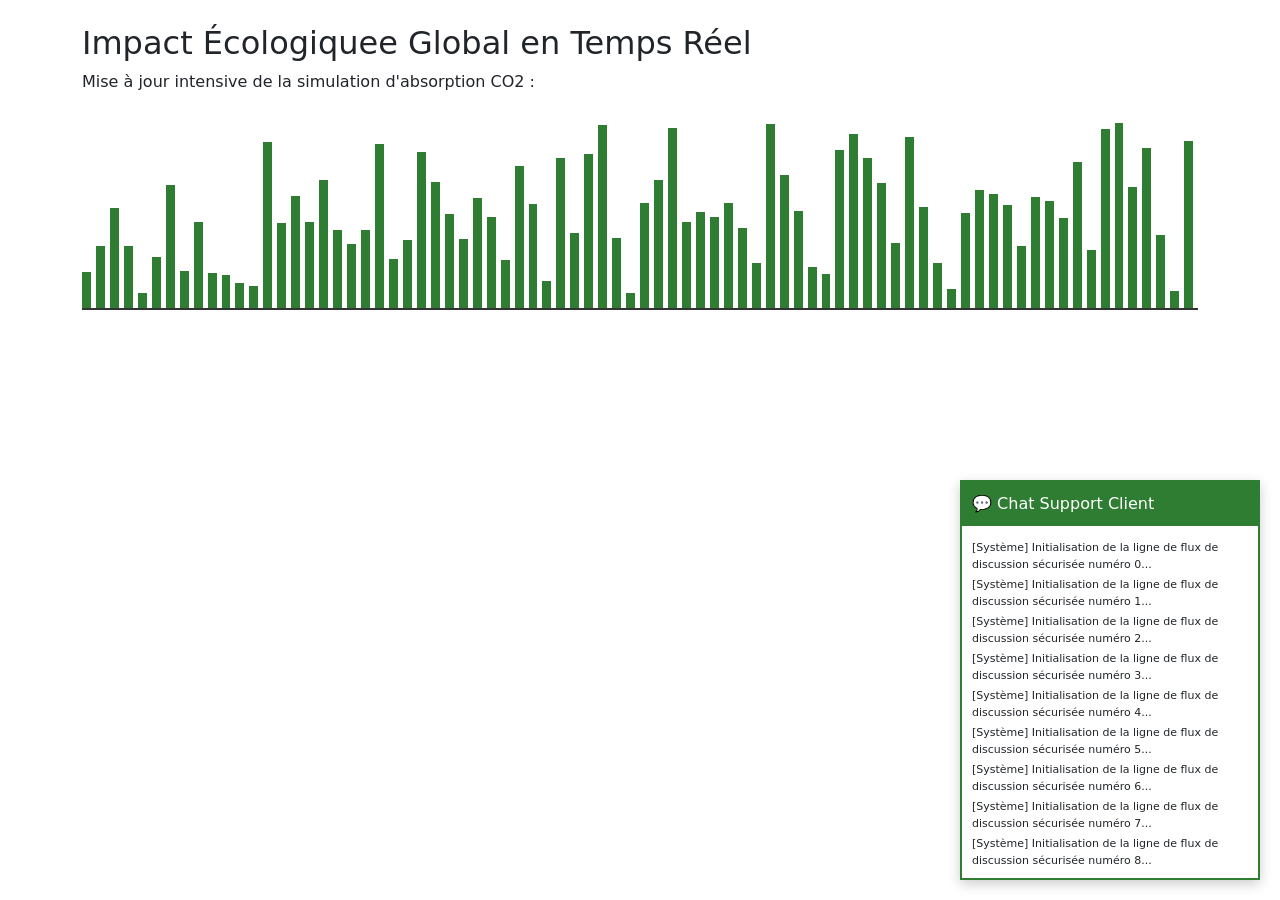
<file: .github/analytics.html>
<!DOCTYPE html>
<html lang="fr">
<head>
    <meta charset="UTF-8">
    <meta name="viewport" content="width=device-width, initial-scale=1.0">
    <title>EcoShop - Statistiques d'Impact</title>
    <link rel="stylesheet" href="https://cdnjs.cloudflare.com/ajax/libs/bootstrap/5.3.3/css/bootstrap.css">
    <style>
        .bar { display: inline-block; width: 30px; background: #2e7d32; margin-right: 5px; transition: height 0.1s; }
    </style>
</head>
<body class="p-4">
<div class="container">
    <h2>Impact Écologiquee Global en Temps Réel</h2>
    <p>Mise à jour intensive de la simulation d'absorption CO2 :</p>
    <div id="chart-container" style="height: 200px; border-bottom: 2px solid #333; display: flex; align-items: flex-end;"></div>
</div>

<script>
    const container = document.getElementById('chart-container');
    for (let i = 0; i < 80; i++) {
        const bar = document.createElement('div');
        bar.className = 'bar';
        bar.style.height = '10px';
        container.appendChild(bar);
    }

    // PIÈGE E : Utilisation de setInterval à haute fréquence (10ms) brisant les cycles d'affichage
    setInterval(() => {
        const bars = document.querySelectorAll('.bar');

        bars.forEach(bar => {
            // PIÈGE F : Un calcul de boucle lourde imbriqué bloquant l'animation (Math Burn)
            let totalCalculation = 0;
            for (let k = 0; k < 50000; k++) {
                totalCalculation += Math.sin(k) * Math.cos(k);
            }

            let newHeight = Math.floor(Math.random() * 180) + 10;
            bar.style.height = newHeight + 'px';
        });
    }, 100);
</script>
</body>
<script src="mock-chat-widget.js"></script>
</html>
</file>
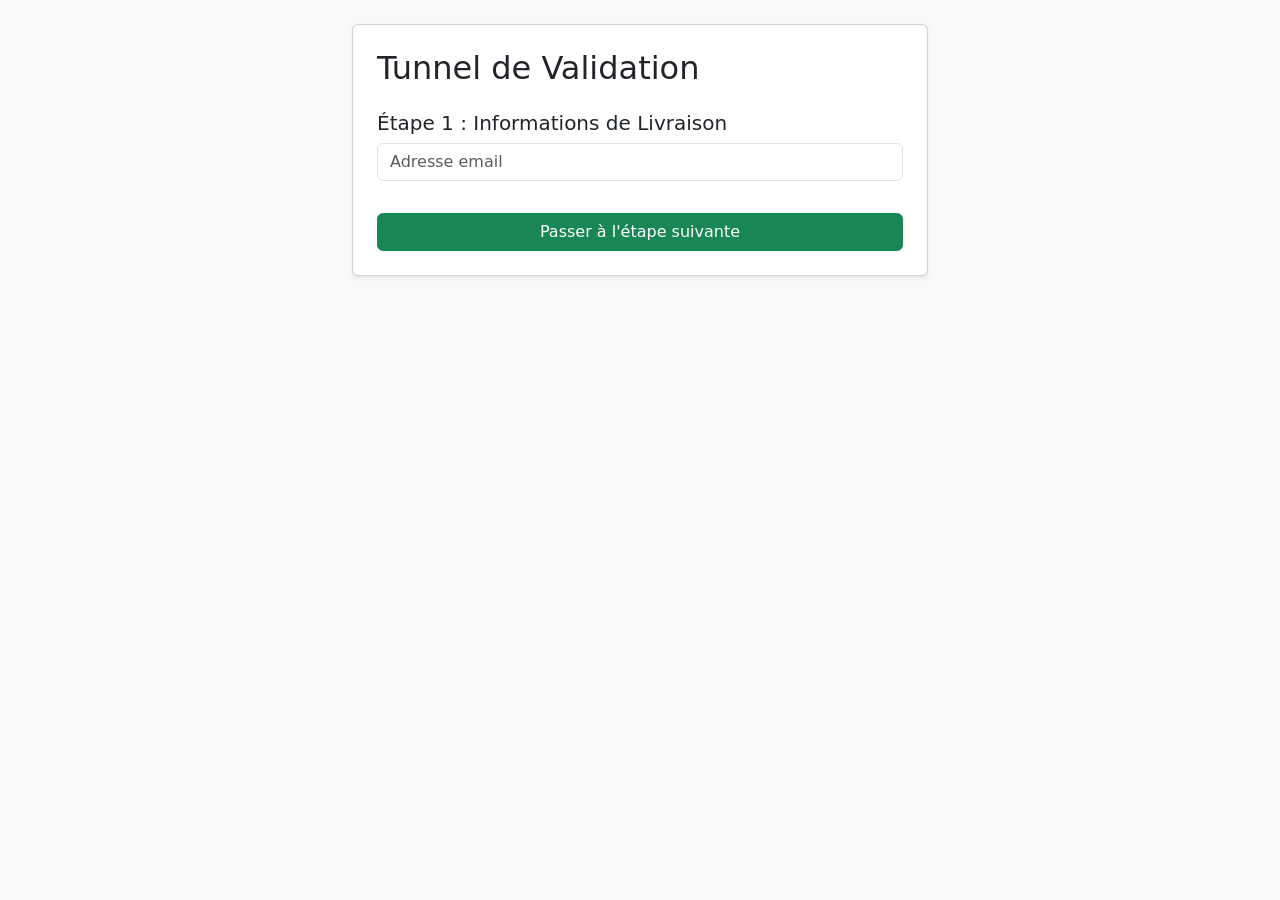
<file: .github/checkout.html>
<!DOCTYPE html>
<html lang="fr">
<head>
    <meta charset="UTF-8">
    <meta name="viewport" content="width=device-width, initial-scale=1.0">
    <title>EcoShop - Paiement Sécurisé</title>
    <link rel="stylesheet" href="https://cdnjs.cloudflare.com/ajax/libs/bootstrap/5.3.3/css/bootstrap.css">
</head>
<body class="bg-light p-4">
<div class="container" style="max-width: 600px;">
    <div class="card p-4 shadow-sm">
        <h2 class="mb-4">Tunnel de Validation</h2>
        <div id="step-container"></div>
        <button id="next-btn" class="btn btn-success mt-4">Passer à l'étape suivante</button>
    </div>
</div>

<script>
    let currentStep = 1;
    // PIÈGE A : Ce tableau conserve des références à des éléments du DOM supprimés (Detached DOM Nodes)
    const globalHistoryCache = [];

    function renderStep(step) {
        const container = document.getElementById('step-container');
        container.innerHTML = '';

        const stepDiv = document.createElement('div');
        stepDiv.className = "step-content";

        if (step === 1) {
            stepDiv.innerHTML = `<h5>Étape 1 : Informations de Livraison</h5><input type="text" class="form-control mb-2" placeholder="Adresse email">`;
        } else if (step === 2) {
            stepDiv.innerHTML = `<h5>Étape 2 : Mode de Transport</h5><select class="form-select"><option>Livraison Vélo Cargo (Éco)</option><option>Point Relais</option></select>`;
        } else {
            stepDiv.innerHTML = `<h5>Étape 3 : Paiement</h5><p>Zone de saisie CB fictive...</p>`;
            document.getElementById('next-btn').innerText = "Confirmer la commande";
        }

        container.appendChild(stepDiv);
        globalHistoryCache.push(stepDiv);

        // PIÈGE B : Accumulation d'écouteurs d'événements anonymes redondants sur la fenêtre globale
        window.addEventListener('resize', () => {
            console.log(`[Step ${step}] Recalcul d'adaptation d'écran...`);
        });
    }

    document.getElementById('next-btn').addEventListener('click', () => {
        currentStep++;
        renderStep(currentStep);
    });

    renderStep(currentStep);
</script>
</body>
</html>
</file>
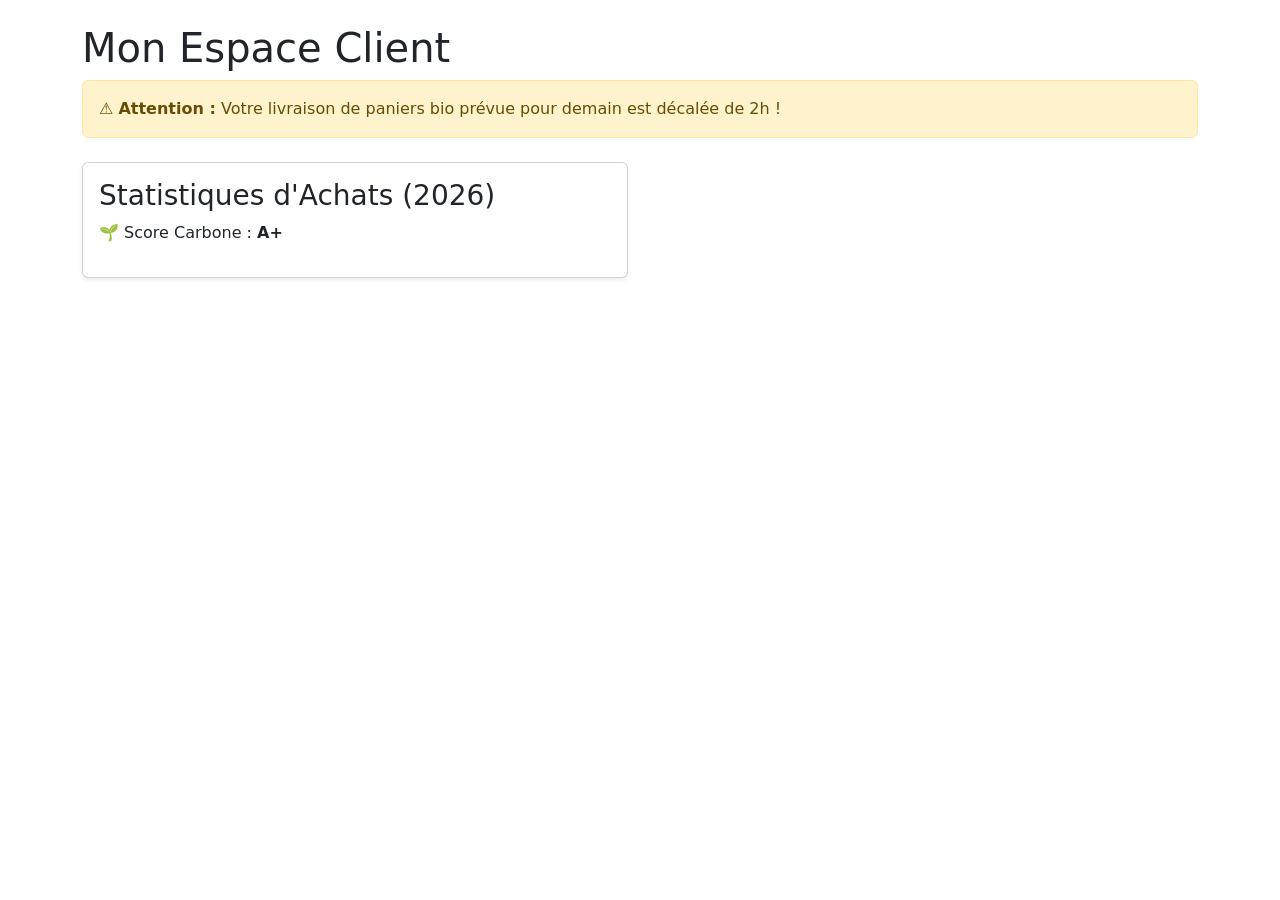
<file: .github/dashboard.html>
<!DOCTYPE html>
<html lang="fr">
<head>
    <meta charset="UTF-8">
    <meta name="viewport" content="width=device-width, initial-scale=1.0">
    <title>EcoShop - Espace Client</title>
    <link rel="stylesheet" href="https://cdnjs.cloudflare.com/ajax/libs/bootstrap/5.3.3/css/bootstrap.css">

    <script src="mock-chat-widget.js"></script>
</head>
<body class="p-4">

<main class="container">
    <h1>Mon Espace Client</h1>

    <div id="alert-banner-zone"></div>

    <div class="row mt-4">
        <div class="col-md-6">
            <div class="card p-3 shadow-sm">
                <h3>Statistiques d'Achats (2026)</h3>
                <p>🌱 Score Carbone : <strong>A+</strong></p>
            </div>
        </div>
    </div>
</main>

<script>
    setTimeout(() => {
        document.getElementById('alert-banner-zone').innerHTML = `
                <div class="alert alert-warning">
                    ⚠️ <strong>Attention :</strong> Votre livraison de paniers bio prévue pour demain est décalée de 2h !
                </div>
            `;
    }, 800);

    // PIÈGE G : Requêtes réseau en boucle infinie (Polling agressif non nettoyé)
    setInterval(() => {
        fetch('https://jsonplaceholder.typicode.com/todos/1')
            .then(response => response.json())
            .then(data => console.log("Vérification des notifications en arrière-plan...", data));
    }, 1000);
</script>
</body>
</html>
</file>
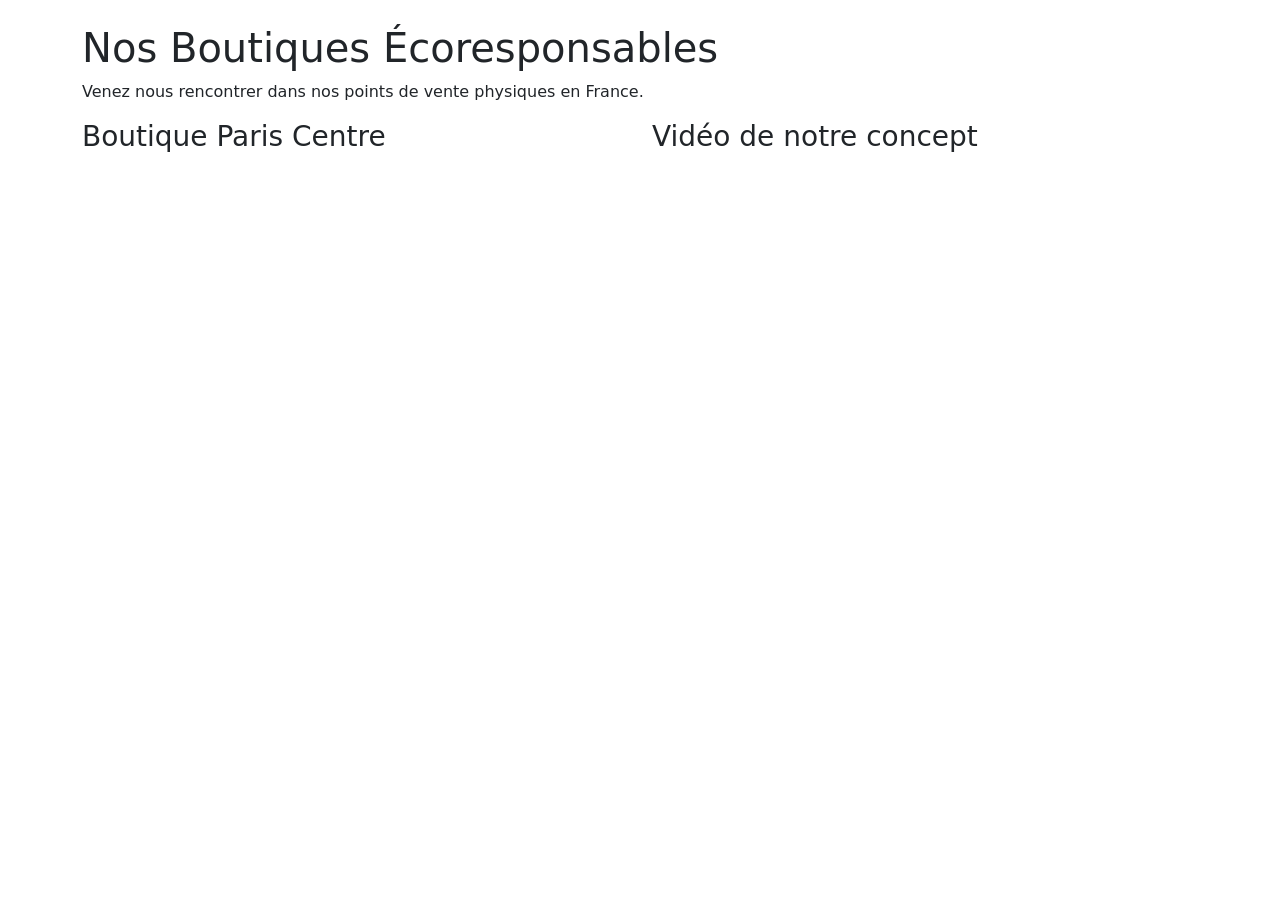
<file: .github/stores.html>
<!DOCTYPE html>
<html lang="fr">
<head>
    <meta charset="UTF-8">
    <meta name="viewport" content="width=device-width, initial-scale=1.0">
    <title>EcoShop - Nos Boutiques</title>
    <link rel="stylesheet" href="https://cdnjs.cloudflare.com/ajax/libs/bootstrap/5.3.3/css/bootstrap.css">
</head>
<body>
<div class="container mt-4">
    <h1>Nos Boutiques Écoresponsables</h1>
    <p>Venez nous rencontrer dans nos points de vente physiques en France.</p>

    <div class="row">
        <div class="col-md-6">
            <h3>Boutique Paris Centre</h3>
            <iframe src="https://www.google.com/maps/embed?pb=!1m18!1m12!1m3!1d2624.9916256937595!2d2.2922926156743895!3d48.85837007928746!2m3!1f0!2f0!3f0!3m2!1i1024!2i768!4f13.1!3m3!1m2!1s0x47e66e2964e34e2d%3A0x8ddca9ee380ef7e0!2sTour%20Eiffel!5e0!3m2!1sfr!2sfr!4v1650000000000!5m2!1sfr!2sfr"
                    width="100%" height="300" style="border:0;" allowfullscreen="" login="true"></iframe>
        </div>

        <div class="col-md-6">
            <h3>Vidéo de notre concept</h3>
            <iframe width="100%" height="300" src="https://www.youtube.com/embed/dQw4w9WgXcQ"
                    title="YouTube video player" style="border:0;" allowfullscreen></iframe>
        </div>
    </div>
</div>
</body>
</html>
</file>
